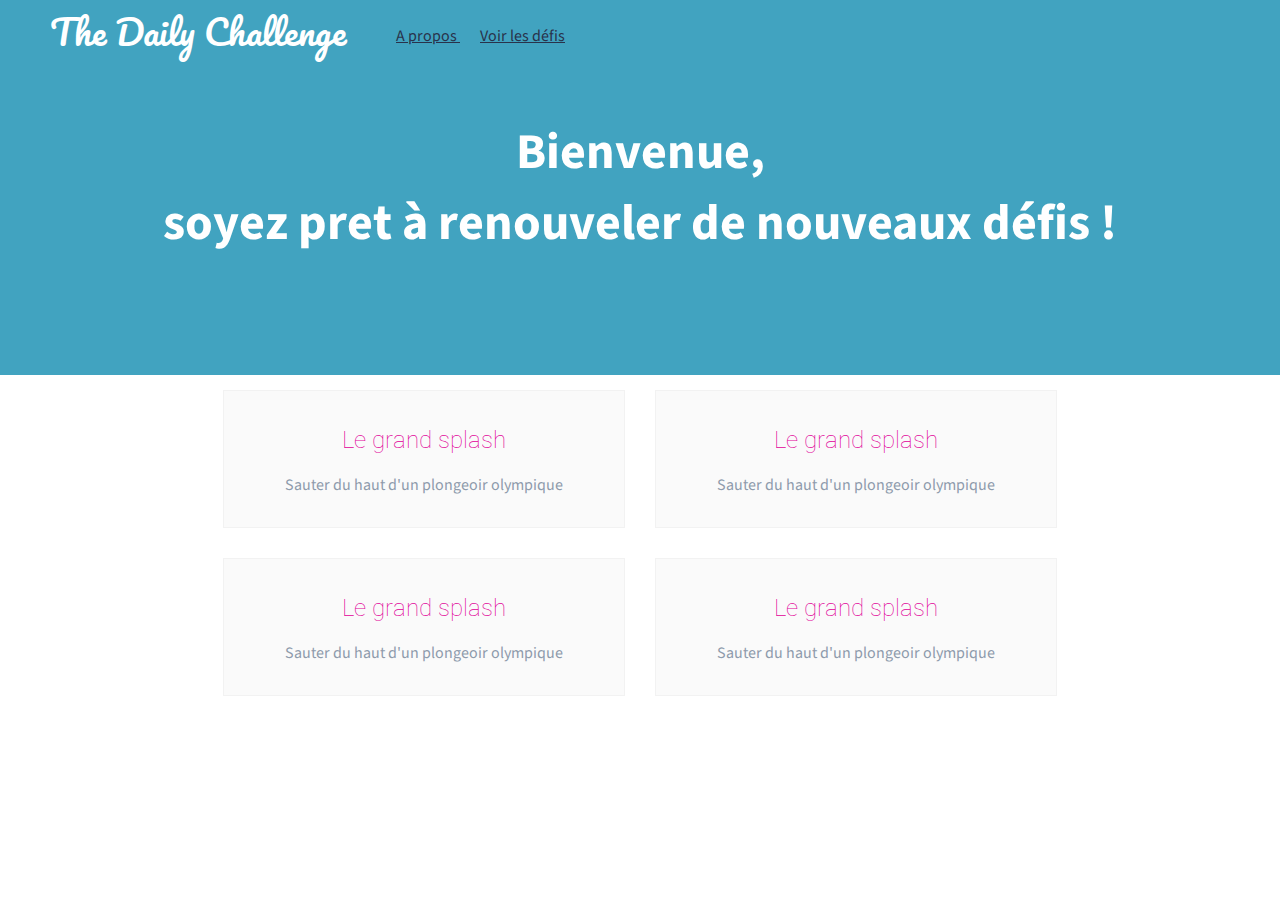
<file: 4/defis.html>
<!DOCTYPE html>
<html>
  <head>
    <meta charset="utf-8">
    <title>The Daily challenge</title>
    <link href="https://fonts.googleapis.com/css?family=Roboto|Source+Sans+Pro|Pacifico" rel="stylesheet">
    <link href="styledefis.css" rel="stylesheet" type="text/css">
    <script
  src="https://code.jquery.com/jquery-3.2.1.min.js"
  integrity="sha256-hwg4gsxgFZhOsEEamdOYGBf13FyQuiTwlAQgxVSNgt4="
  crossorigin="anonymous"></script>    
  <script src="scriptdefis.js"></script>
  </head>
  <body class="defis">
     <header>
      <nav>
        <span id="logo">The Daily Challenge </span>
        <ul>
          <li><a href="index.html">A propos </a></li>
          <li><a href="#download">Voir les défis</a></li>
        </ul>
      </nav>
    </header>
    <main>
      <section id="welcome">
        <h4>Bienvenue, <br> soyez pret à renouveler de nouveaux défis !</h4>
      </section>
      <section id="defis">

        <div class="defi">
          <h2>Le grand splash</h2>
          <p>Sauter du haut d'un plongeoir olympique</p>
        </div>

        <div class="defi">
          <h2>Le grand splash</h2>
          <p>Sauter du haut d'un plongeoir olympique</p>
        </div>
        
        <div class="defi">
          <h2>Le grand splash </h2>
          <p>Sauter du haut d'un plongeoir olympique</p>
        </div>

        <div class="defi">
          <h2>Le grand splash </h2>
          <p>Sauter du haut d'un plongeoir olympique</p>
        </div>
  
       </section>
    </main>
  </body>
</html>
</file>
<file: 4/styledefis.css>
/* style.css */

body{
  background: #fff;
  color: #000; 
  font-size: 16px;
  font-family: 'Source Sans Pro', sans-serif;
  margin:0;
} 

nav ul {
  float: left;
  margin-top: 25px;
}

nav li {
  margin: 10px;
  display:inline;
}

h1{
  font-family: 'Roboto', sans-serif;
  color:  #41A3C0; 
  font-weight: bolder;
  font-size: 2em;
}
h2 {
  font-family: 'Roboto', sans-serif;
  color: #3b4563;
  font-weight: lighter;
  font-size: 1.5em;
}
p{
  color: #8e9bac;
}

a { 
  color: #29324B;
}

a:hover {
  text-decoration: none;
  color: rgb(225, 0, 152);
}

#logo{
  color: #41A3C0;
  font-size: 35px;
  font-family: 'Pacifico', cursive;
  float: left;
  margin-left: 50px;
    color: rgb(225, 0, 152);
}

.defis #logo{
  color:white;
}

/* Mis en forme de la baseline */
#baseline{
  background-color: #41A3C0;
  text-align: center;
  height: 450px;
  padding: 150px;
  color: white;
  background: url(image/stupid-cat.jpg) no-repeat top center fixed; 
  -webkit-background-size: cover;
  background-size: cover; 
  color: #41A3C0;
  text-shadow: 5px 5px #00;

}

#baseline h1 {
  font-size: 50px;
  color: rgb(225, 0, 152);
}

#baseline h2 {
  font-size: 30px;
  color: white;
}

#baseline a {
  font-size: 30px;
  font-weight: lighter;
  text-decoration: none;
  text-decoration: underline;
}

#baseline a:hover {
  position: relative;
  top:1px;
}

/* Centrage de la section a propos */
#apropos{
  display: flex;
  flex-wrap: wrap;
  justify-content: center;
  width: 80%;
  margin: 0 auto;
  max-width: 1000px;

}

/* Mise en forme de la div de feature */

.feature,.defi{
  border: 1px solid #F2F2F2;
  background: #FAFAFA;
  margin: 15px;
  padding: 15px 0;
  text-align: center;
  width: 400px;
}


#welcome{
  background-color: #41A3C0;
  text-align: center;
  padding: 50px;
  color: white;
}

#welcome h4{
 font-size: 50px;
}

#defis{
  margin-top:100px;
  display: flex;
  flex-wrap: wrap;
  justify-content: center;
  width: 80%;
  margin: 0 auto;
  max-width: 1000px;

}


#defis h2 {
  color: rgb(225, 0, 152);

}


footer {
  text-align:center;
  background-color: #41A3C0;
}



footer p {
   color: white;
   margin: 0;
   padding: 0;
}


#welcome{
  background-color: #41A3C0;
  text-align: center;
  padding: 50px;
  color: white;
}

#welcome h4{
 font-size: 50px;
}
</file>
